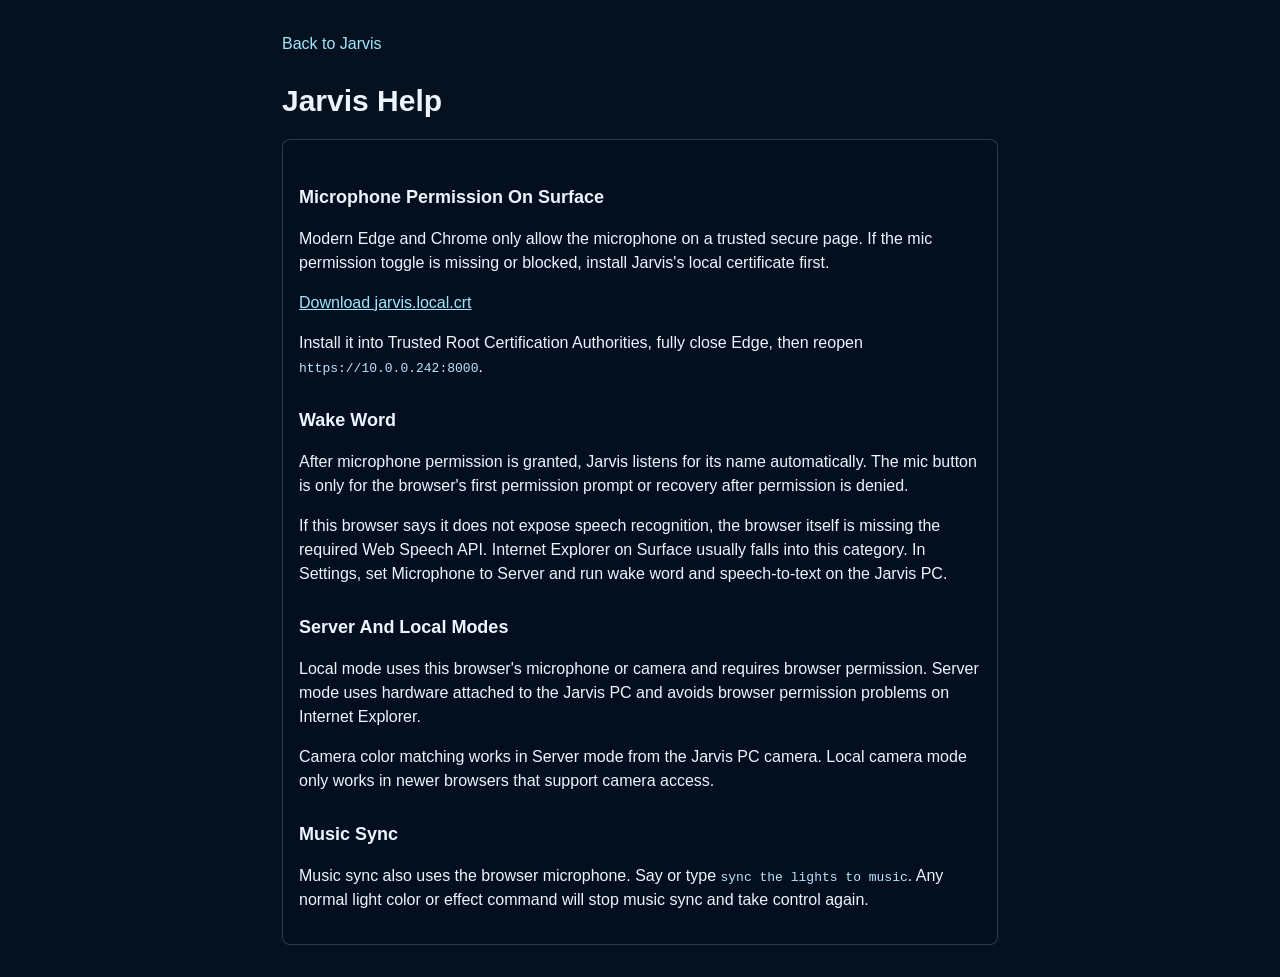
<file: src/jarvis/client/help.html>
<!doctype html>
<html lang="en">
<head>
<meta charset="utf-8">
<meta name="viewport" content="width=device-width,initial-scale=1">
<title>Jarvis Help</title>
<style>
*{box-sizing:border-box}body{margin:0;background:#06111f;color:#eaf5ff;font-family:"Segoe UI",Arial,sans-serif;line-height:1.5}.wrap{max-width:760px;margin:0 auto;padding:32px 22px}a{color:#9ee8ff}h1{font-size:30px;margin:0 0 16px}h2{font-size:18px;margin:28px 0 8px}.panel{border:1px solid rgba(170,220,255,.22);border-radius:8px;padding:16px;background:rgba(3,16,30,.55)}code{color:#b9e5ff}.back{display:inline-block;margin-bottom:22px;text-decoration:none}
</style>
</head>
<body>
<main class="wrap">
<a class="back" href="/">Back to Jarvis</a>
<h1>Jarvis Help</h1>
<section class="panel">
<h2>Microphone Permission On Surface</h2>
<p>Modern Edge and Chrome only allow the microphone on a trusted secure page. If the mic permission toggle is missing or blocked, install Jarvis's local certificate first.</p>
<p><a href="/api/cert">Download jarvis.local.crt</a></p>
<p>Install it into Trusted Root Certification Authorities, fully close Edge, then reopen <code>https://10.0.0.242:8000</code>.</p>
<h2>Wake Word</h2>
<p>After microphone permission is granted, Jarvis listens for its name automatically. The mic button is only for the browser's first permission prompt or recovery after permission is denied.</p>
<p>If this browser says it does not expose speech recognition, the browser itself is missing the required Web Speech API. Internet Explorer on Surface usually falls into this category. In Settings, set Microphone to Server and run wake word and speech-to-text on the Jarvis PC.</p>
<h2>Server And Local Modes</h2>
<p>Local mode uses this browser's microphone or camera and requires browser permission. Server mode uses hardware attached to the Jarvis PC and avoids browser permission problems on Internet Explorer.</p>
<p>Camera color matching works in Server mode from the Jarvis PC camera. Local camera mode only works in newer browsers that support camera access.</p>
<h2>Music Sync</h2>
<p>Music sync also uses the browser microphone. Say or type <code>sync the lights to music</code>. Any normal light color or effect command will stop music sync and take control again.</p>
</section>
</main>
</body>
</html>
</file>
